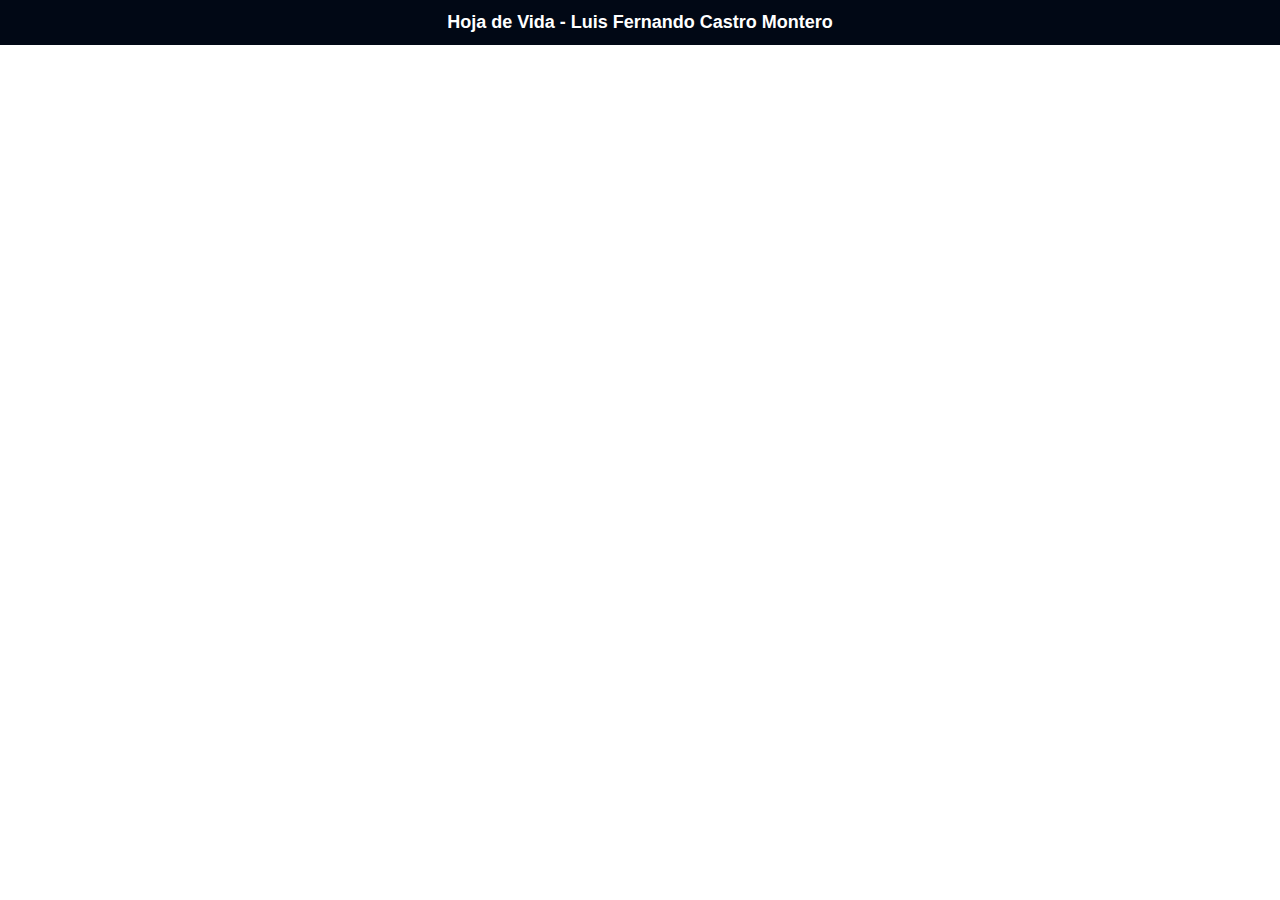
<file: cv.html>
<!DOCTYPE html>

<!-- 
Portafolio
Version: 1.0.0
Author: Luis Fernando Castro

-->
<html lang="es">
<head>
  <meta charset="UTF-8">
  <meta name="viewport" content="width=device-width, initial-scale=1.0">
  <title>CV - Luis Fernando</title>

  <!-- Favicon personalizado -->
  <link rel="icon" href="assets/images/logo.png" type="image/x-icon">

  <style>
    body {
      margin: 0;
      height: 100vh;
      display: flex;
      flex-direction: column;
      font-family: Arial, sans-serif;
    }
    header {
      background: #010815;
      color: white;
      padding: 12px 20px;
      font-size: 18px;
      font-weight: bold;
      text-align: center;
    }
    iframe {
      flex: 1;
      width: 100%;
      border: none;
    }

  </style>
</head>
<body>
  <header>
    Hoja de Vida - Luis Fernando Castro Montero
  </header>

  <iframe src="assets/docs/CV_LuisCastro.pdf"></iframe>

</body>
</html>
</file>
